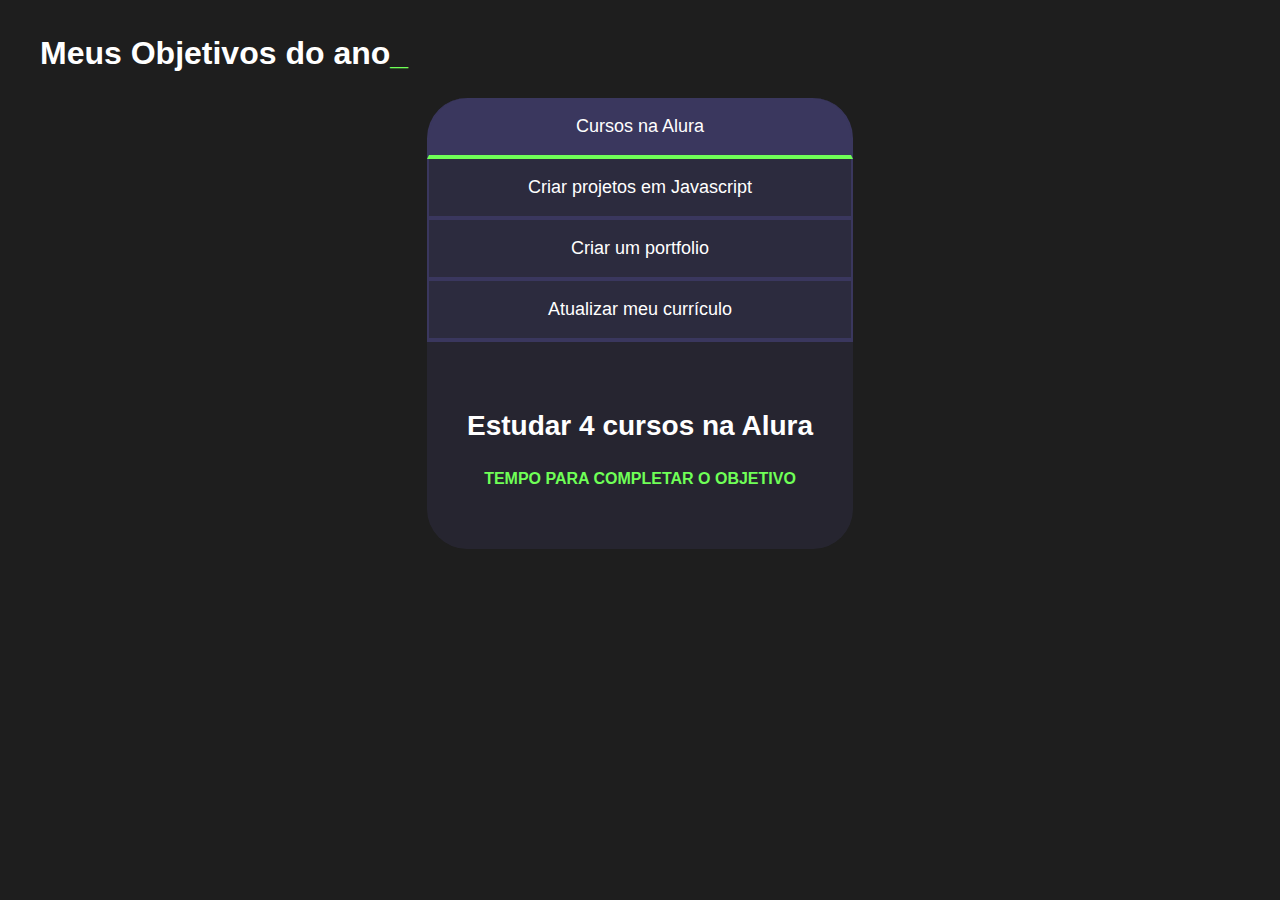
<file: index.html>
<!DOCTYPE html>
<html lang="pt-br">

<head>
    <meta charset="UTF-8">
    <meta name="viewport" content="width=device-width, initial-scale=1.0">
    <title>Meus objetivos do ano</title>
    <link rel="stylesheet" href="style.css">
</head>

<body>
    <section class="conteudo-principal">
        <h2 class="titulo-principal">Meus Objetivos do ano<span>_</span></h2>
        <div class="conteudo">
        <div class="botoes">
            <button class="botao ativo">Cursos na Alura</button>
            <button class="botao">Criar projetos em Javascript</button>
            <button class="botao">Criar um portfolio</button>
            <button class="botao">Atualizar meu currículo</button>
        </div>
        <div class="abas-textos">
            <div class="aba-conteudo ativo">
                <h3 class="aba-conteudo-titulo-principal">Estudar 4 cursos na Alura</h3>
                <h4 class="aba-conteudo-titulo-secundario">Tempo para completar o objetivo</h4>
                <div class="contador"></div>
            </div>
            <div class="aba-conteudo">
                <h3 class="aba-conteudo-titulo-principal">Criar 5 projetos em Javascript</h3>
                <h4 class="aba-conteudo-titulo-secundario">Tempo para completar o objetivo</h4>
                <div class="contador"></div>
            </div>
            <div class="aba-conteudo">
                <h3 class="aba-conteudo-titulo-principal">Criar um portfolio com os meus 3 melhores projetos</h3>
                <h4 class="aba-conteudo-titulo-secundario">Tempo para completar o objetivo</h4>
                <div class="contador"></div>
            <div class="botoes">
                <button class="botao ativo">Cursos na Alura</button>
                <button class="botao">Criar projetos em Javascript</button>
                <button class="botao">Criar um portfolio</button>
                <button class="botao">Atualizar meu currículo</button>
            </div>
            <div class="aba-conteudo">
                <h3 class="aba-conteudo-titulo-principal">Atualizar meu curriculo com os certificados da Alura</h3>
                <h4 class="aba-conteudo-titulo-secundario">Tempo para completar o objetivo</h4>
                <div class="contador"></div>
            <div class="abas-textos">
                <div class="aba-conteudo ativo">
                    <h3 class="aba-conteudo-titulo-principal">Estudar 4 cursos na Alura</h3>
                    <h4 class="aba-conteudo-titulo-secundario">Tempo para completar o objetivo</h4>
                    <div class="contador">
                        <div class="contador-digito">
                            <p class="contador-digito-numero">7</p>
                            <p class="contador-digito-texto">dias</p>
                        </div>
                        <div class="contador-digito">
                            <p class="contador-digito-numero">7</p>
                            <p class="contador-digito-texto">horas</p>
                        </div>
                        <div class="contador-digito">
                            <p class="contador-digito-numero">7</p>
                            <p class="contador-digito-texto">min</p>
                        </div>
                        <div class="contador-digito">
                            <p class="contador-digito-numero">7</p>
                            <p class="contador-digito-texto">seg</p>
                        </div>
                    </div>
                </div>
                <div class="aba-conteudo">
                    <h3 class="aba-conteudo-titulo-principal">Criar 5 projetos em Javascript</h3>
                    <h4 class="aba-conteudo-titulo-secundario">Tempo para completar o objetivo</h4>
                    <div class="contador"></div>
                </div>
                <div class="aba-conteudo">
                    <h3 class="aba-conteudo-titulo-principal">Criar um portfolio com os meus 3 melhores projetos</h3>
                    <h4 class="aba-conteudo-titulo-secundario">Tempo para completar o objetivo</h4>
                    <div class="contador"></div>
                </div>
                <div class="aba-conteudo">
                    <h3 class="aba-conteudo-titulo-principal">Atualizar meu curriculo com os certificados da Alura</h3>
                    <h4 class="aba-conteudo-titulo-secundario">Tempo para completar o objetivo</h4>
                    <div class="contador"></div>
                </div>
            </div>
        </div>
    </div>
    </section>
    <script src="main.js"></script>
</body>

</html>
</file>
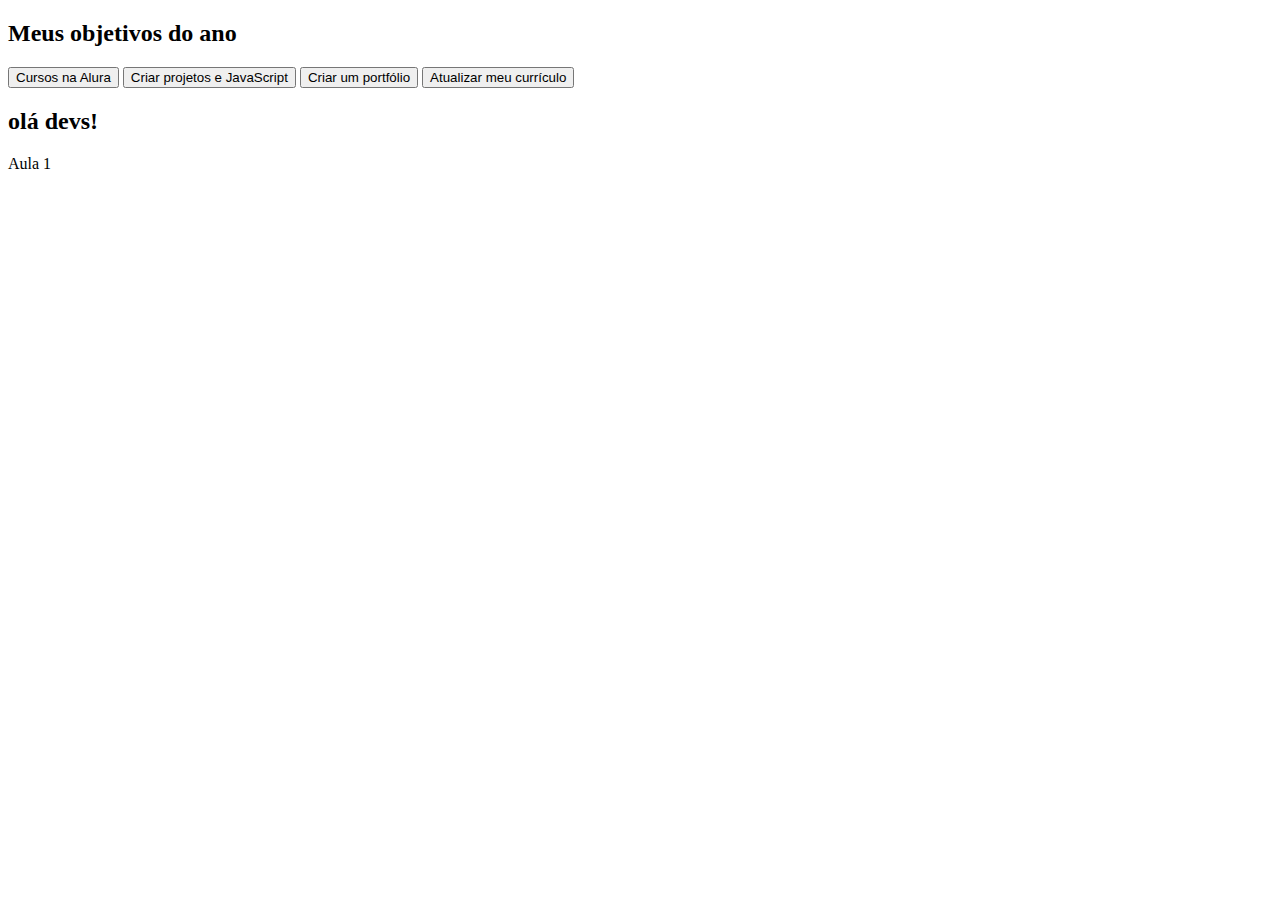
<file: hindex.html>
<!DOCTYPE html>
<html lang="pt-br">
<head>
    <meta charset="UTF-8">
    <meta http-equiv="X-UA-Compatible" content="IE=edge">
    <meta name="viewport" content="width=device-width, initial-scale=1.0">
    <title>Meus objetivos do ano</title>
</head>
<body>
    <section class="conteudo principal"></section>
       <h2 class="titulo-principal">Meus objetivos do ano</h2>
       <div class="botoes">
         <button class="botao">Cursos na Alura</button>
         <button class="botao">Criar projetos e JavaScript</button>
         <button class="botao">Criar um portfólio</button>
         <button class="botao">Atualizar meu currículo</button>
       </div>   
</body>
</html>
<body>
     <h2>olá devs!</h2>
     <div>
         <p>Aula 1</p>
         <a href="#"<P></a>
     </div>
</body>
</file>
<file: style.css>
:root {
    --cor-de-fundo: #1E1E1E;
    --verde: #6FFF57;
    --branco: #FFFFFF;
    --botao-ativo: #3A375E;
    --botao-inativo: rgba(58, 55, 94, 0.5);
    --texto-fundo: rgba(58, 55, 94, 0.3);
}
body {
    background-color: var(--cor-de-fundo);
    color: var(--branco);
    font-family: 'Chakra Petch', sans-serif;
}
.conteudo-principal {
    display: flex;
    flex-direction: column;
    justify-content: center;
    align-items: center;
    max-width: 1200px;
    width: 100%;
    margin: 0 auto;
}
.titulo-principal {
    text-align: left;
    width: 100%;
    font-size: 32px;
}
.titulo-principal span {
    color: var(--verde);
}
.botao {
    font-family: 'Chakra Petch', sans-serif;
    background-color: var(--botao-inativo);
    color: var(--branco);
    display: flex;
    justify-content: center;
    padding: 1em;
    font-size: 18px;
    align-items: center;
    width: 100%;
    border-bottom: 4px solid var(--botao-ativo);
    border-left: 2px solid var(--botao-ativo);
    border-right: 2px solid var(--botao-ativo);
    border-top: none;
}
.botao:first-child {
    border-radius: 40px 40px 0 0;
}
.botoes {
    display: block;
}
.botao.ativo{
    background-color: var(--botao-ativo);
    border-bottom: 4px solid var(--verde);
}
.abas-textos{
    background-color: var(--texto-fundo);
    padding: 40px;
    border-radius: 0 0 40px 40px;
}
.aba-conteudo.ativo{
    display:block;
}
.aba-conteudo{
    display: none;
}
.aba-conteudo-titulo-principal{
    font-size: 28px;
    text-align: center;
}
.aba-conteudo-titulo-secundario{
    text-align: center;
    color: var(--verde);
    text-transform: uppercase;
}

.contador{
    font-size: 20px;
    display:flex;
    justify-content: center;
    flex-wrap: wrap;
}
.contador-digito{
    padding: 0 16px;
    text-align: center;
    min-width: 100px;
}

.contador-digito-numero{
    font-size: 80px;
    margin: 0;

}

.contador-digito-texto{
    color: var(--verde);
    font-size: 20px;
    margin: 0;

}

@media screen and (min-width: 768px) {
</file>
